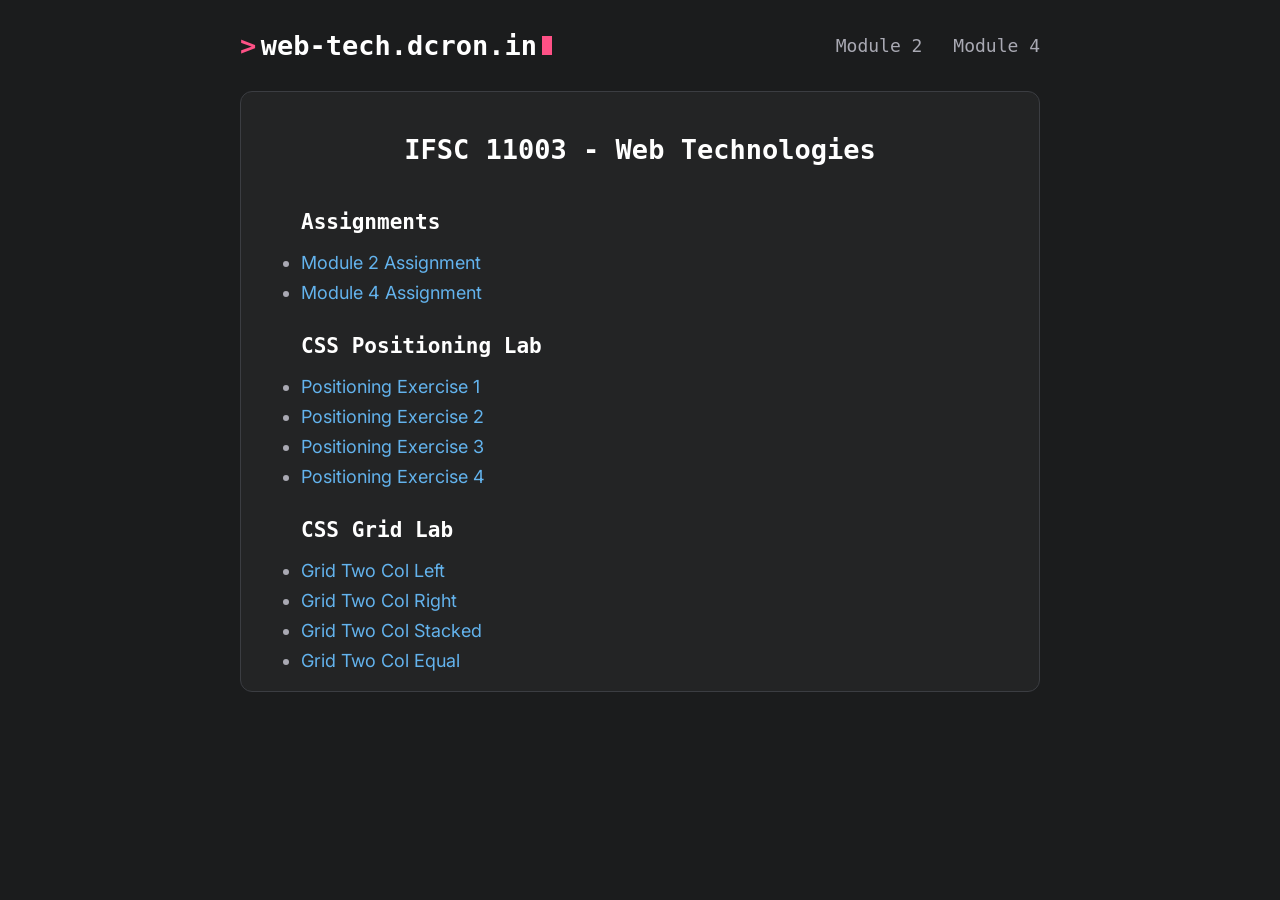
<file: index.html>
<!doctype html>
<html lang="en">
  <head>
    <meta charset="UTF-8" />
    <link rel="stylesheet" href="assets/css/style.css" />
    <meta name="viewport" content="width=device-width, initial-scale=1.0" />
    <meta name="description" content="IFSC 11003 Web Technologies Coursework" />
    <meta name="author" content="Daniel Cronin" />
    <script src="assets/js/script.js"></script>
    <title>IFSC 11003 - Web Technologies</title>
    <link
      rel="stylesheet"
      href="https://cdnjs.cloudflare.com/ajax/libs/font-awesome/6.4.0/css/all.min.css"
    />
    <link rel="preconnect" href="https://fonts.googleapis.com" />
    <link rel="preconnect" href="https://fonts.gstatic.com" crossorigin />
    <link
      href="https://fonts.googleapis.com/css2?family=Fira+Code:wght@400;600;700&family=Inter:wght@400;500;600;700&display=swap"
      rel="stylesheet"
    />
    <link rel="icon" type="image/svg+xml" href="https://dcron.in/favicon.svg" />
    <link rel="icon" type="image/png" sizes="96x96" href="https://dcron.in/favicon-96x96.png" />
    <link rel="apple-touch-icon" sizes="180x180" href="https://dcron.in/apple-touch-icon.png" />
  </head>

  <body>
    <div class="container">
      <header class="navbar">
        <section class="inner-nav">
          <a href="./" class="breadcrumbs">
            <section class="home-link">
              <span id="terminal-icon">&gt;</span>
              <span id="site-name">web-tech.dcron.in</span>
              <span id="cursor-icon"></span>
            </section>
          </a>
        </section>
        <section class="menu">
          <span>
            <a href="m2-assignment/index.html">Module 2</a>
            <a href="css-demo/index.html">Module 4</a>
          </span>
        </section>
      </header>
    </div>

    <section id="main-content" class="container">
      <header>
        <h1>IFSC 11003 - Web Technologies</h1>
      </header>

      <nav>
        <ul class="link-list">
          <h3>Assignments</h3>
          <li>
            <a href="m2-assignment/index.html">Module 2 Assignment</a>
          </li>
          <li>
            <a href="css-demo/index.html">Module 4 Assignment</a>
          </li>
          <h3>CSS Positioning Lab</h3>
          <li>
            <a href="positioning-lab/float1.html">Positioning Exercise 1</a>
          </li>
          <li>
            <a href="positioning-lab/float2.html">Positioning Exercise 2</a>
          </li>
          <li>
            <a href="positioning-lab/absolute1.html">Positioning Exercise 3</a>
          </li>
          <li>
            <a href="positioning-lab/absolute2.html">Positioning Exercise 4</a>
          </li>
          <h3>CSS Grid Lab</h3>
          <li>
            <a href="css-grid-lab/grid-two-col-left.html">Grid Two Col Left</a>
          </li>
          <li>
            <a href="css-grid-lab/grid-two-col-right.html"
              >Grid Two Col Right</a
            >
          </li>
          <li>
            <a href="css-grid-lab/grid-two-col-stacked.html"
              >Grid Two Col Stacked</a
            >
          </li>
          <li>
            <a href="css-grid-lab/grid-two-col-equal.html"
              >Grid Two Col Equal</a
            >
          </li>
        </ul>
      </nav>
    </section>
  </body>
</html>
</file>
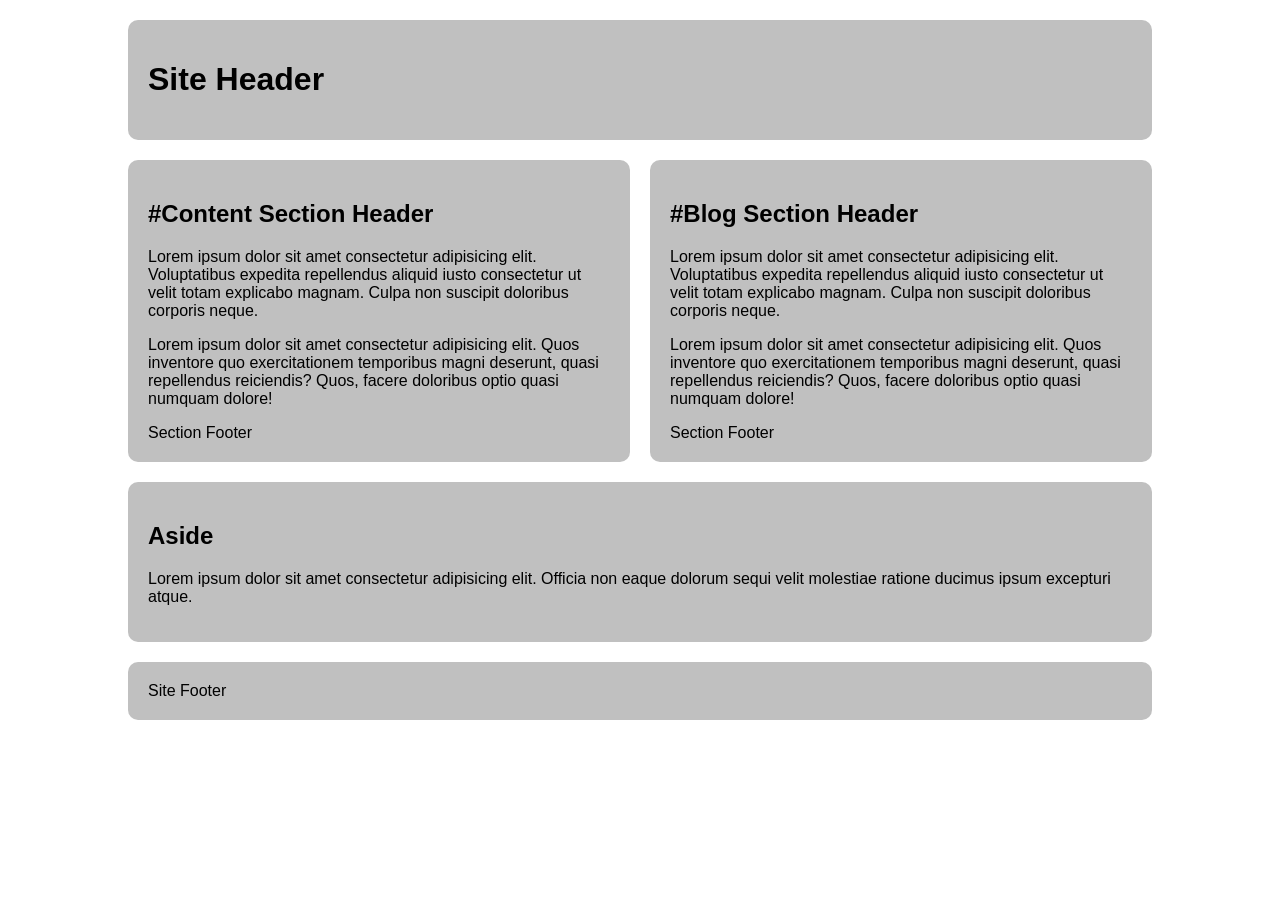
<file: css-grid-lab/grid-two-col-equal.html>
<!DOCTYPE html>
<html lang="en">

<head>
    <meta charset="UTF-8">
    <meta name="viewport" content="width=device-width, initial-scale=1.0">
    <title>CSS Grid Demo</title>
    <style>
        /*  ---------------Box Sizing-----------------  */
        html {
            box-sizing: border-box;
        }

        *,
        *:before,
        *:after {
            box-sizing: inherit;
        }

        /* Starter */
        main>* {
            font-family: Avenir, Montserrat, Corbel, "URW Gothic", source-sans-pro,
                sans-serif;
            font-weight: normal;
            background-color: #c0c0c0;
            border-radius: 10px;
            padding: 20px;
        }

        main {
            grid-template-columns: 1fr 1fr;
            display: grid;
            gap: 20px;
            max-width: 80vw;
            margin: 20px auto;
        }

        .primary {
            grid-column: 1 / 3;
        }

        aside {
            grid-column: 1 / 3;
        }
    </style>

</head>

<body>
    <main>
        <header class="primary">
            <h1>Site Header</h1>
        </header>
        <section id="content">
            <header>
                <h2>#Content Section Header</h2>
            </header>
            <p>Lorem ipsum dolor sit amet consectetur adipisicing elit. Voluptatibus expedita repellendus aliquid iusto
                consectetur ut velit totam explicabo magnam. Culpa non suscipit doloribus corporis neque.</p>
            <p>
                Lorem ipsum dolor sit amet consectetur adipisicing elit. Quos inventore quo exercitationem temporibus
                magni deserunt, quasi repellendus reiciendis? Quos, facere doloribus optio quasi numquam dolore!</p>
            <footer>Section Footer</footer>
        </section>
        <section id="blog">
            <header>
                <h2>#Blog Section Header</h2>
            </header>
            <p>Lorem ipsum dolor sit amet consectetur adipisicing elit. Voluptatibus expedita repellendus aliquid iusto
                consectetur ut velit totam explicabo magnam. Culpa non suscipit doloribus corporis neque.</p>
            <p>
                Lorem ipsum dolor sit amet consectetur adipisicing elit. Quos inventore quo exercitationem temporibus
                magni deserunt, quasi repellendus reiciendis? Quos, facere doloribus optio quasi numquam dolore!</p>
            <footer>Section Footer</footer>
        </section>
        <aside>
            <h2>Aside</h2>
            <p>Lorem ipsum dolor sit amet consectetur adipisicing elit. Officia non eaque dolorum sequi velit molestiae
                ratione ducimus ipsum excepturi atque.</p>
        </aside>
        <footer class="primary">Site Footer</footer>
    </main>
</body>

</html>
</file>
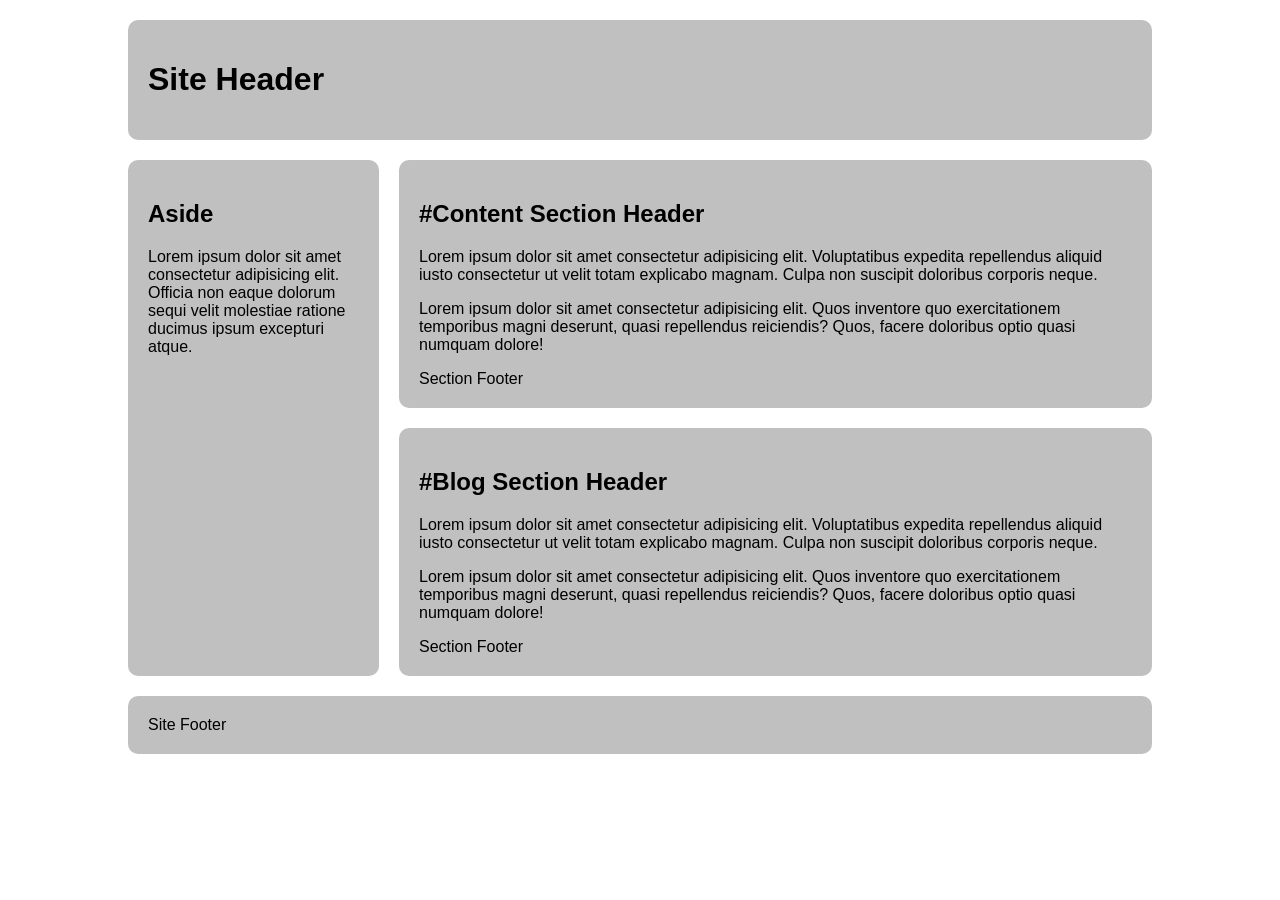
<file: css-grid-lab/grid-two-col-left.html>
<!DOCTYPE html>
<html lang="en">

<head>
    <meta charset="UTF-8">
    <meta name="viewport" content="width=device-width, initial-scale=1.0">
    <title>CSS Grid Demo</title>
    <style>
        /*  ---------------Box Sizing-----------------  */
        html {
            box-sizing: border-box;
        }

        *,
        *:before,
        *:after {
            box-sizing: inherit;
        }

        /* Starter */
        main>* {
            font-family: Avenir, Montserrat, Corbel, "URW Gothic", source-sans-pro,
                sans-serif;
            font-weight: normal;
            background-color: #c0c0c0;
            border-radius: 10px;
            padding: 20px;
        }

        main {
            display: grid;
            grid-template-columns: 1fr 3fr;
            gap: 20px;
            max-width: 80vw;
            margin: 20px auto;
        }

        .primary {
            grid-column: 1 / 3;
        }

        aside {
            grid-column: 1;
            grid-row: 2 / 4;
        }

        footer.primary {
            grid-column: 1 / 3;
        }
    </style>

</head>

<body>
    <main>
        <header class="primary">
            <h1>Site Header</h1>
        </header>
        <section id="content">
            <header>
                <h2>#Content Section Header</h2>
            </header>
            <p>Lorem ipsum dolor sit amet consectetur adipisicing elit. Voluptatibus expedita repellendus aliquid iusto
                consectetur ut velit totam explicabo magnam. Culpa non suscipit doloribus corporis neque.</p>
            <p>
                Lorem ipsum dolor sit amet consectetur adipisicing elit. Quos inventore quo exercitationem temporibus
                magni deserunt, quasi repellendus reiciendis? Quos, facere doloribus optio quasi numquam dolore!</p>
            <footer>Section Footer</footer>
        </section>
        <section id="blog">
            <header>
                <h2>#Blog Section Header</h2>
            </header>
            <p>Lorem ipsum dolor sit amet consectetur adipisicing elit. Voluptatibus expedita repellendus aliquid iusto
                consectetur ut velit totam explicabo magnam. Culpa non suscipit doloribus corporis neque.</p>
            <p>
                Lorem ipsum dolor sit amet consectetur adipisicing elit. Quos inventore quo exercitationem temporibus
                magni deserunt, quasi repellendus reiciendis? Quos, facere doloribus optio quasi numquam dolore!</p>
            <footer>Section Footer</footer>
        </section>
        <aside>
            <h2>Aside</h2>
            <p>Lorem ipsum dolor sit amet consectetur adipisicing elit. Officia non eaque dolorum sequi velit molestiae
                ratione ducimus ipsum excepturi atque.</p>
        </aside>
        <footer class="primary">Site Footer</footer>
    </main>
</body>

</html>
</file>
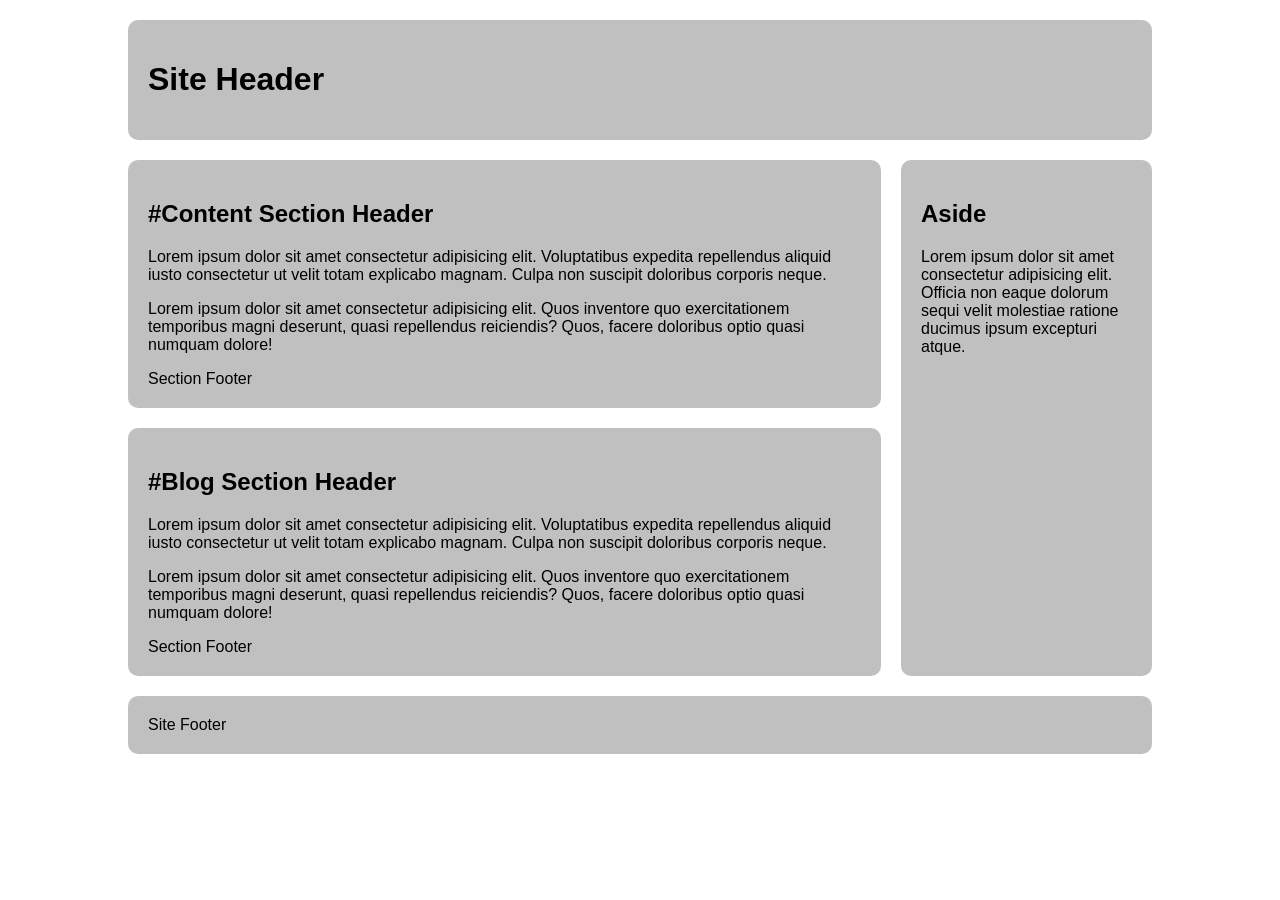
<file: css-grid-lab/grid-two-col-right.html>
<!DOCTYPE html>
<html lang="en">

<head>
    <meta charset="UTF-8">
    <meta name="viewport" content="width=device-width, initial-scale=1.0">
    <title>CSS Grid Demo</title>
    <style>
        /*  ---------------Box Sizing-----------------  */
        html {
            box-sizing: border-box;
        }

        *,
        *:before,
        *:after {
            box-sizing: inherit;
        }

        /* Starter */
        main>* {
            font-family: Avenir, Montserrat, Corbel, "URW Gothic", source-sans-pro,
                sans-serif;
            font-weight: normal;
            background-color: #c0c0c0;
            border-radius: 10px;
            padding: 20px;
        }

        main {
            display: grid;
            grid-template-columns: 3fr 1fr;
            gap: 20px;
            max-width: 80vw;
            margin: 20px auto;
        }

        .primary {
            grid-column: 1 / 3;
        }

        aside {
            grid-column: 2 / 3;
            grid-row: 2 / 4;
        }

        footer.primary {
            grid-column: 1 / 3;
        }
    </style>

</head>

<body>
    <main>
        <header class="primary">
            <h1>Site Header</h1>
        </header>
        <section id="content">
            <header>
                <h2>#Content Section Header</h2>
            </header>
            <p>Lorem ipsum dolor sit amet consectetur adipisicing elit. Voluptatibus expedita repellendus aliquid iusto
                consectetur ut velit totam explicabo magnam. Culpa non suscipit doloribus corporis neque.</p>
            <p>
                Lorem ipsum dolor sit amet consectetur adipisicing elit. Quos inventore quo exercitationem temporibus
                magni deserunt, quasi repellendus reiciendis? Quos, facere doloribus optio quasi numquam dolore!</p>
            <footer>Section Footer</footer>
        </section>
        <section id="blog">
            <header>
                <h2>#Blog Section Header</h2>
            </header>
            <p>Lorem ipsum dolor sit amet consectetur adipisicing elit. Voluptatibus expedita repellendus aliquid iusto
                consectetur ut velit totam explicabo magnam. Culpa non suscipit doloribus corporis neque.</p>
            <p>
                Lorem ipsum dolor sit amet consectetur adipisicing elit. Quos inventore quo exercitationem temporibus
                magni deserunt, quasi repellendus reiciendis? Quos, facere doloribus optio quasi numquam dolore!</p>
            <footer>Section Footer</footer>
        </section>
        <aside>
            <h2>Aside</h2>
            <p>Lorem ipsum dolor sit amet consectetur adipisicing elit. Officia non eaque dolorum sequi velit molestiae
                ratione ducimus ipsum excepturi atque.</p>
        </aside>
        <footer class="primary">Site Footer</footer>
    </main>
</body>

</html>
</file>
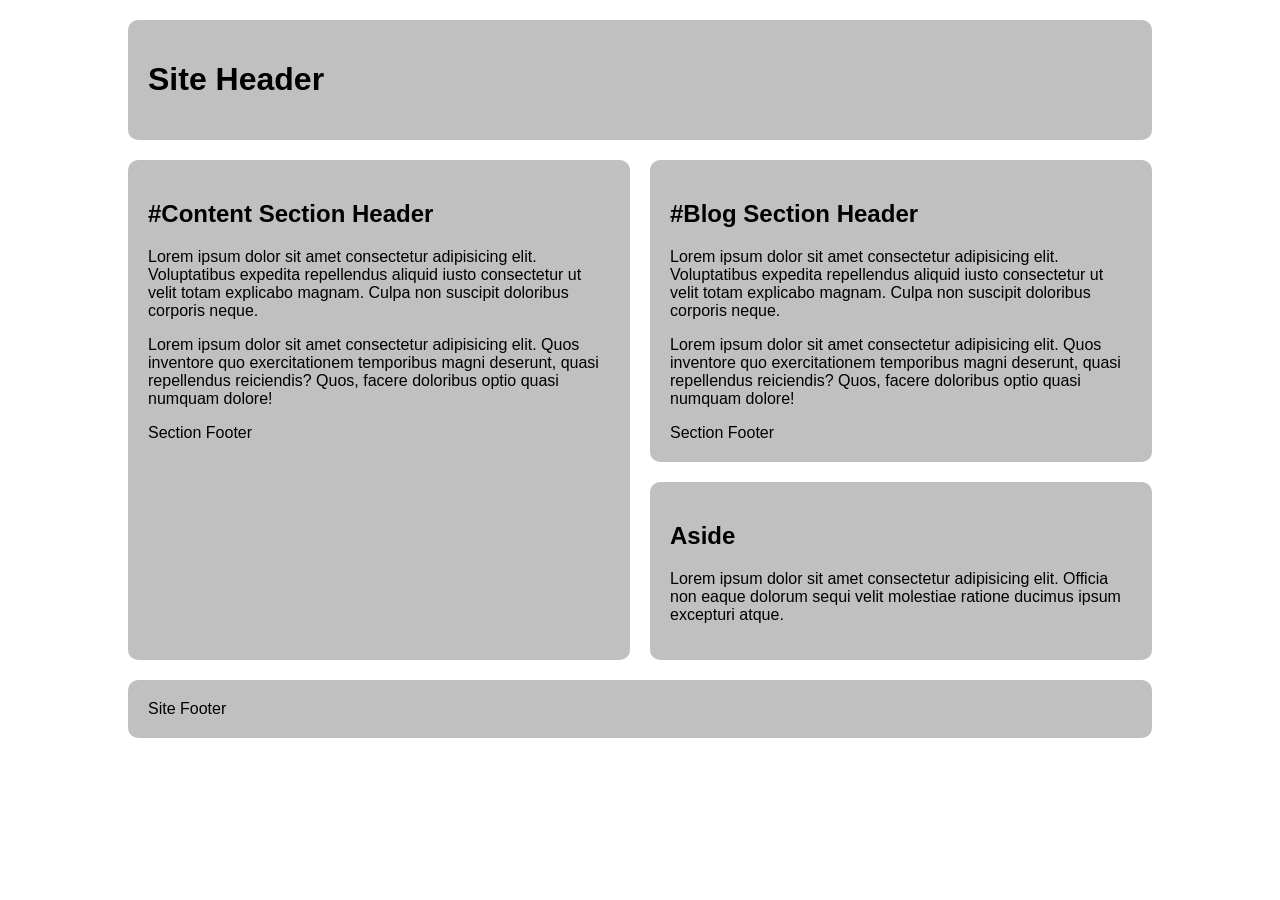
<file: css-grid-lab/grid-two-col-stacked.html>
<!DOCTYPE html>
<html lang="en">

<head>
    <meta charset="UTF-8">
    <meta name="viewport" content="width=device-width, initial-scale=1.0">
    <title>CSS Grid Demo</title>
    <style>
        /*  ---------------Box Sizing-----------------  */
        html {
            box-sizing: border-box;
        }

        *,
        *:before,
        *:after {
            box-sizing: inherit;
        }

        /* Starter */
        main>* {
            font-family: Avenir, Montserrat, Corbel, "URW Gothic", source-sans-pro,
                sans-serif;
            font-weight: normal;
            background-color: #c0c0c0;
            border-radius: 10px;
            padding: 20px;
        }

        main {
            display: grid;
            grid-template-columns: 1fr 1fr;
            gap: 20px;
            max-width: 80vw;
            margin: 20px auto;
        }

        .primary {
            grid-column: 1 / 3;
        }

        #content {
            grid-row: 2 / 4;
        }
    </style>

</head>

<body>
    <main>
        <header class="primary">
            <h1>Site Header</h1>
        </header>
        <section id="content">
            <header>
                <h2>#Content Section Header</h2>
            </header>
            <p>Lorem ipsum dolor sit amet consectetur adipisicing elit. Voluptatibus expedita repellendus aliquid iusto
                consectetur ut velit totam explicabo magnam. Culpa non suscipit doloribus corporis neque.</p>
            <p>
                Lorem ipsum dolor sit amet consectetur adipisicing elit. Quos inventore quo exercitationem temporibus
                magni deserunt, quasi repellendus reiciendis? Quos, facere doloribus optio quasi numquam dolore!</p>
            <footer>Section Footer</footer>
        </section>
        <section id="blog">
            <header>
                <h2>#Blog Section Header</h2>
            </header>
            <p>Lorem ipsum dolor sit amet consectetur adipisicing elit. Voluptatibus expedita repellendus aliquid iusto
                consectetur ut velit totam explicabo magnam. Culpa non suscipit doloribus corporis neque.</p>
            <p>
                Lorem ipsum dolor sit amet consectetur adipisicing elit. Quos inventore quo exercitationem temporibus
                magni deserunt, quasi repellendus reiciendis? Quos, facere doloribus optio quasi numquam dolore!</p>
            <footer>Section Footer</footer>
        </section>
        <aside>
            <h2>Aside</h2>
            <p>Lorem ipsum dolor sit amet consectetur adipisicing elit. Officia non eaque dolorum sequi velit molestiae
                ratione ducimus ipsum excepturi atque.</p>
        </aside>
        <footer class="primary">Site Footer</footer>
    </main>
</body>

</html>
</file>
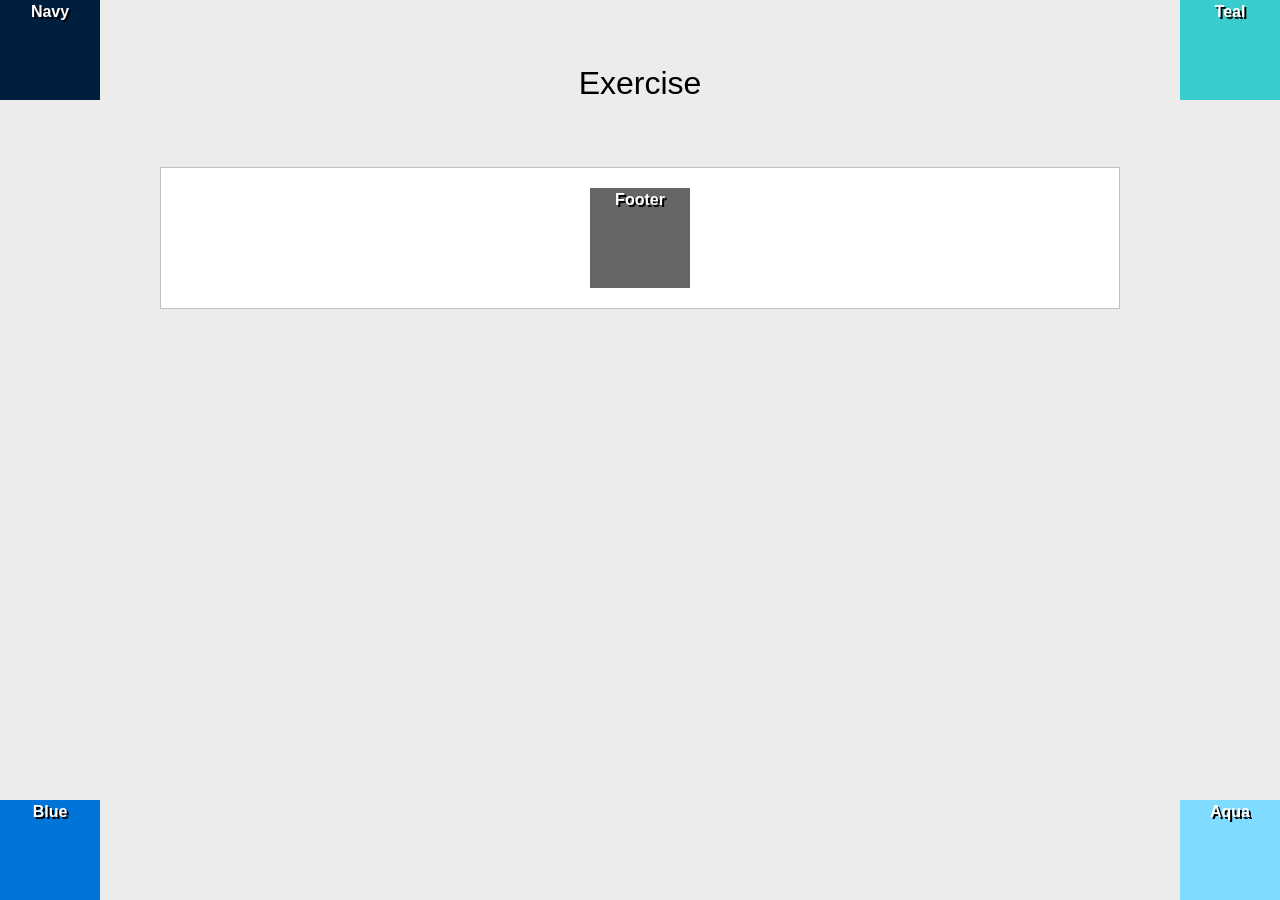
<file: positioning-lab/absolute1.html>
<!doctype html>
<html lang="en">
  <head>
    <meta charset="UTF-8" />
    <meta http-equiv="X-UA-Compatible" content="IE=edge" />
    <meta name="viewport" content="width=device-width, initial-scale=1.0" />
    <title>Positioning Lab</title>
    <style type="text/css">
      /* ---------------Box Sizing----------------- */
      html {
        box-sizing: border-box;
      }
      *,
      *:before,
      *:after {
        box-sizing: inherit;
      }
      body {
        background-color: #ececec;
        font-weight: bold;
        font-family: Tahoma, Geneva, sans-serif;
        color: #fff;
        text-align: center;
        line-height: 24px;
      }
      #wrapper {
        background-color: #fff;
        border: 1px solid #c0c0c0;
        width: 75vw;
        margin-right: auto;
        margin-left: auto;
        text-shadow: 2px 2px #000;
      }
      #wrapper > div {
        height: 100px;
        width: 100px;
        position: absolute;
      }
      #navy {
        top: 0;
        left: 0;
        background-color: #001f3f;
      }
      #teal {
        top: 0;
        right: 0;
        background-color: #39cccc;
      }
      #blue {
        bottom: 0;
        left: 0;
        background-color: #0074d9;
      }
      #aqua {
        bottom: 0;
        right: 0;
        background-color: #7fdbff;
      }
      #wrapper > #footer {
        position: static;
        margin: 20px auto;
        background-color: #666;
      }
      h1 {
        color: #000;
        font-weight: normal;
        padding: 50px;
      }
    </style>
  </head>
  <body>
    <h1>Exercise</h1>
    <section id="wrapper">
      <div id="navy">Navy</div>
      <div id="teal">Teal</div>
      <div id="blue">Blue</div>
      <div id="aqua">Aqua</div>
      <div id="footer">Footer</div>
    </section>
  </body>
</html>
</file>
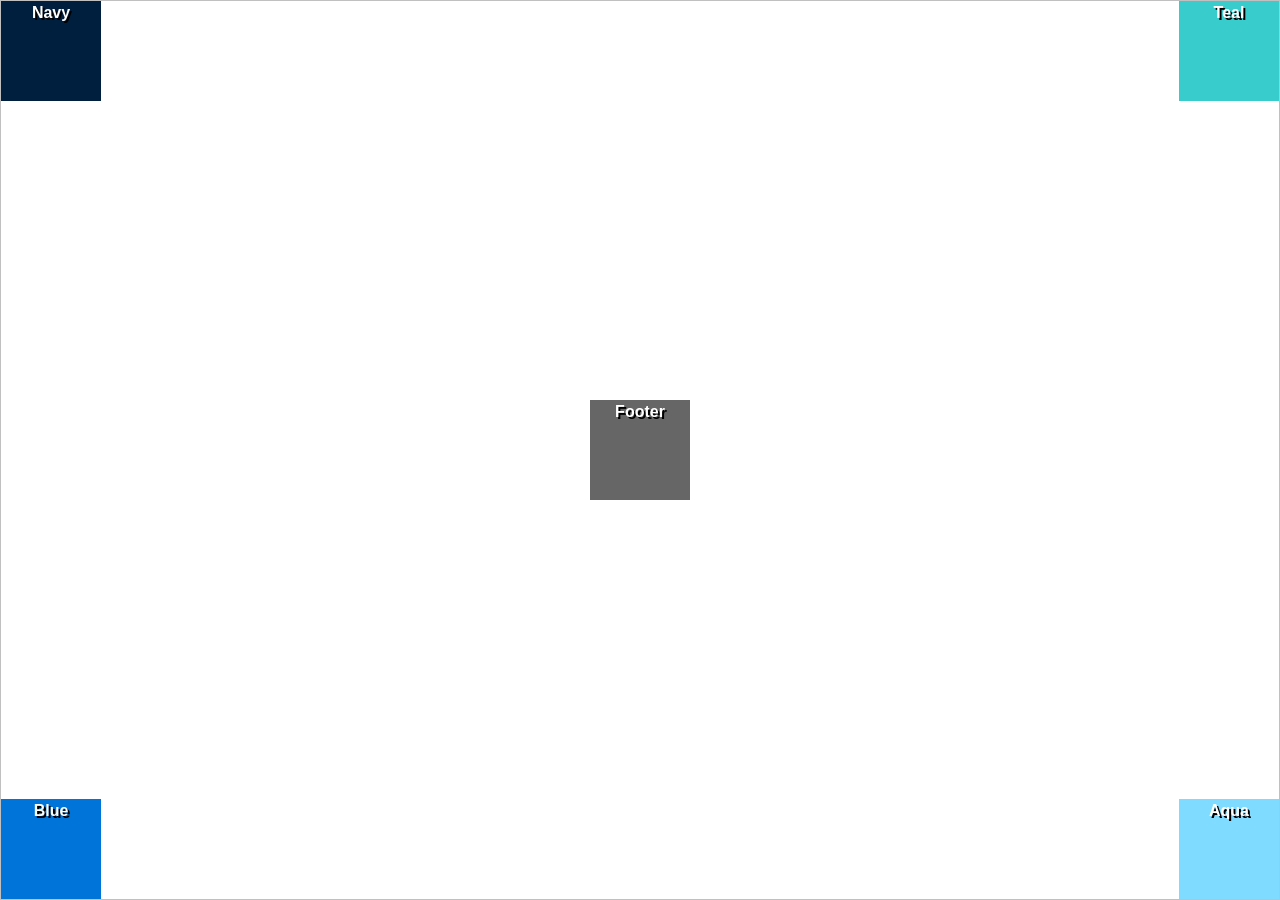
<file: positioning-lab/absolute2.html>
<!doctype html>
<html lang="en">
  <head>
    <meta charset="UTF-8" />
    <meta http-equiv="X-UA-Compatible" content="IE=edge" />
    <meta name="viewport" content="width=device-width, initial-scale=1.0" />
    <title>Positioning Lab</title>
    <style type="text/css">
      /* ---------------Box Sizing----------------- */
      html {
        box-sizing: border-box;
      }
      *,
      *:before,
      *:after {
        box-sizing: inherit;
      }
      body {
        background-color: #ececec;
        font-weight: bold;
        font-family: Tahoma, Geneva, sans-serif;
        color: #fff;
        text-align: center;
        line-height: 24px;
      }
      #wrapper {
        position: absolute;
        background-color: #fff;
        border: 1px solid #c0c0c0;
        top: 0;
        left: 0;
        width: 100vw;
        height: 100vh;
        text-shadow: 2px 2px #000;
      }
      #wrapper > div {
        height: 100px;
        width: 100px;
        position: absolute;
      }
      #navy {
        top: 0;
        left: 0;
        background-color: #001f3f;
      }
      #teal {
        top: 0;
        right: 0;
        background-color: #39cccc;
      }
      #blue {
        bottom: 0;
        left: 0;
        background-color: #0074d9;
      }
      #aqua {
        bottom: 0;
        right: 0;
        background-color: #7fdbff;
      }
      #footer > div {
        position: static;
      }
      #wrapper > #footer {
        position: absolute;
        inset: 0;
        margin: auto;
        background-color: #666;
      }
      h1 {
        color: #000;
        font-weight: normal;
        padding: 50px;
      }
    </style>
  </head>
  <body>
    <h1>Exercise</h1>
    <section id="wrapper">
      <div id="navy">Navy</div>
      <div id="teal">Teal</div>
      <div id="blue">Blue</div>
      <div id="aqua">Aqua</div>
      <div id="footer">Footer</div>
    </section>
  </body>
</html>
</file>
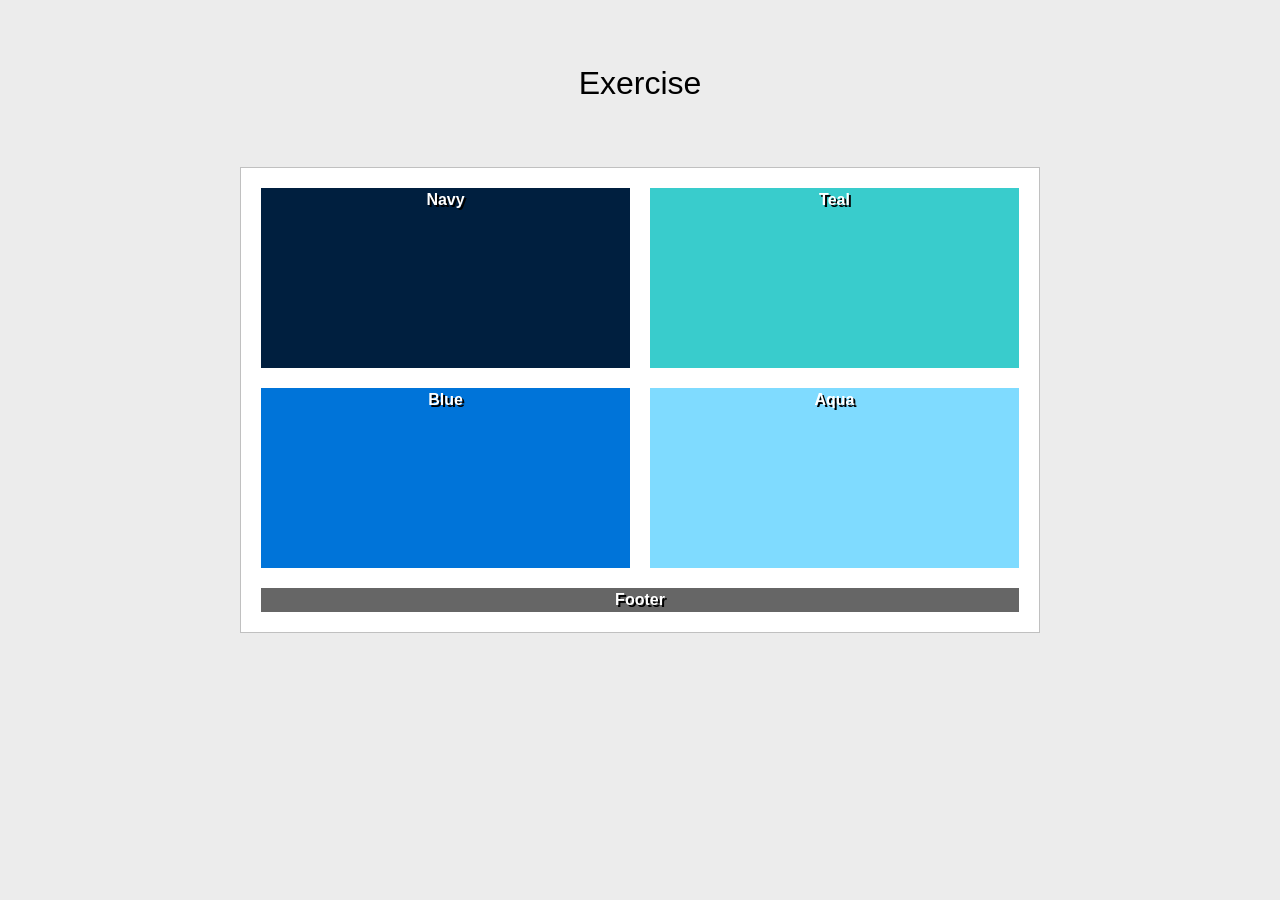
<file: positioning-lab/float1.html>
<!doctype html>
<html lang="en">
  <head>
    <meta charset="UTF-8" />
    <meta http-equiv="X-UA-Compatible" content="IE=edge" />
    <meta name="viewport" content="width=device-width, initial-scale=1.0" />
    <title>Positioning Lab</title>
    <style type="text/css">
      /* ---------------Box Sizing----------------- */
      html {
        box-sizing: border-box;
      }
      *,
      *:before,
      *:after {
        box-sizing: inherit;
      }
      body {
        background-color: #ececec;
        font-weight: bold;
        font-family: Tahoma, Geneva, sans-serif;
        color: #fff;
        text-align: center;
        line-height: 24px;
      }
      #wrapper {
        background-color: #fff;
        border: 1px solid #c0c0c0;
        width: 800px;
        margin-right: auto;
        margin-left: auto;
        text-shadow: 2px 2px #000;
      }
      #navy,
      #teal,
      #blue,
      #aqua {
        width: 369px;
        height: 180px;
        float: left;
        margin-top: 20px;
        margin-left: 20px;
        background-color: #001f3f;
      }
      #navy {
        background-color: #001f3f;
      }
      #teal {
        background-color: #39cccc;
      }
      #blue {
        margin-bottom: 20px;
        background-color: #0074d9;
      }
      #aqua {
        margin-bottom: 20px;
        background-color: #7fdbff;
      }
      #footer {
        clear: both;
        margin: 20px;
        background-color: #666;
      }
      h1 {
        color: #000;
        font-weight: normal;
        padding: 50px;
      }
    </style>
  </head>
  <body>
    <h1>Exercise</h1>
    <section id="wrapper">
      <div id="navy">Navy</div>
      <div id="teal">Teal</div>
      <div id="blue">Blue</div>
      <div id="aqua">Aqua</div>
      <div id="footer">Footer</div>
    </section>
  </body>
</html>
</file>
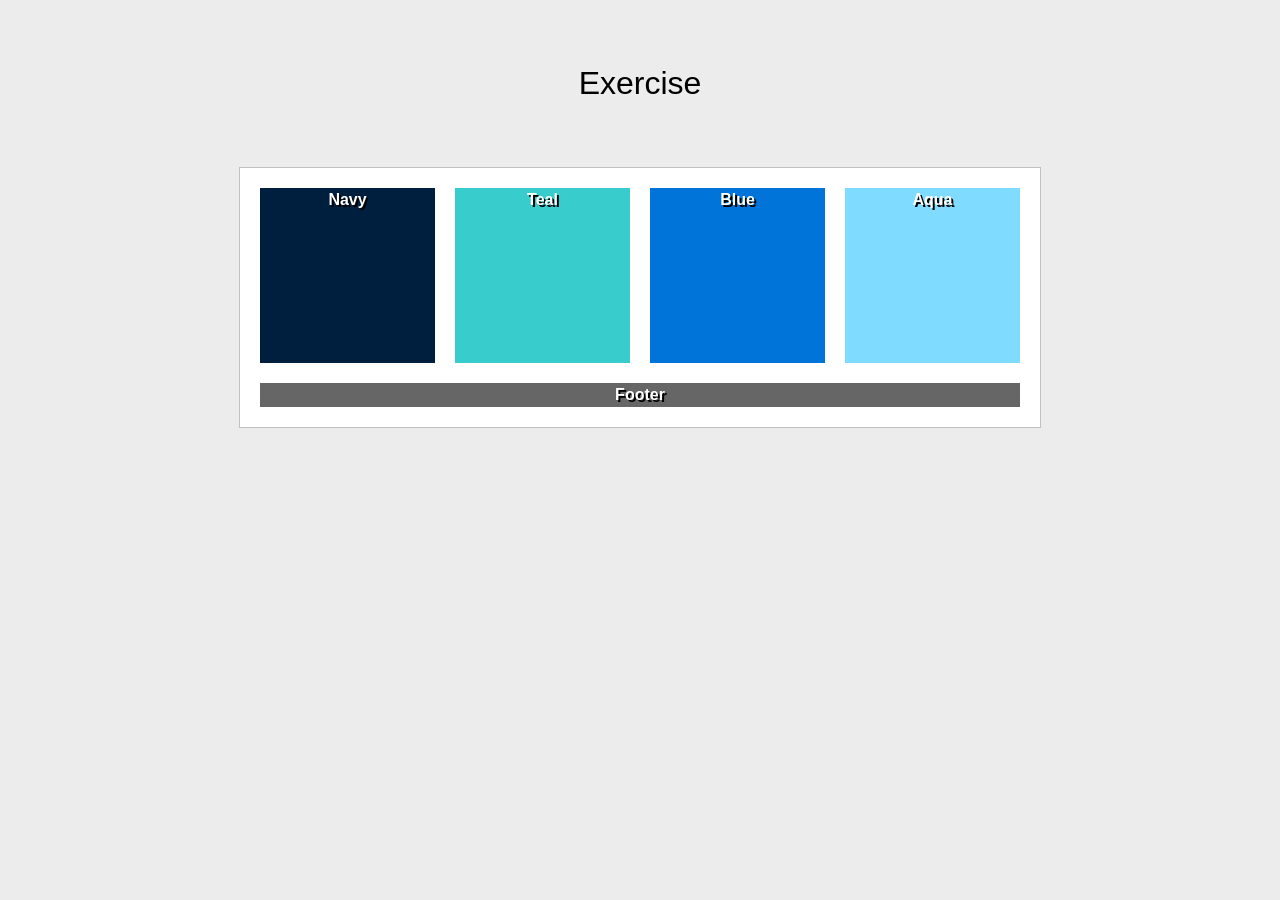
<file: positioning-lab/float2.html>
<!DOCTYPE html>
<html lang="en">

<head>
  <meta charset="UTF-8">
  <meta http-equiv="X-UA-Compatible" content="IE=edge">
  <meta name="viewport" content="width=device-width, initial-scale=1.0">
  <title>Positioning Lab</title>
  <style type="text/css">
    /* ---------------Box Sizing----------------- */
    html {
      box-sizing: content-box;
    }
    *,
    *:before,
    *:after {
      box-sizing: inherit;
    }
    body {
      background-color: #ECECEC;
      font-weight: bold;
      font-family: Tahoma, Geneva, sans-serif;
      color: #FFF;
      text-align: center;
      line-height: 24px;
    }
    #wrapper {
      background-color: #FFF;
      border: 1px solid #c0c0c0;
      width: 800px;
      margin-right: auto;
      margin-left: auto;
      text-shadow: 2px 2px #000;
    }
    #navy, #teal, #blue, #aqua {
      width: 175px;
      height: 175px;
      float: left;
      margin-top: 20px;
      margin-left: 20px;
      margin-bottom: 20px;
    }
    #navy {
      background-color: #001f3f;
    }
    #teal {
      background-color: #39CCCC;
    }
    #blue {
      background-color: #0074D9;
    }
    #aqua {
      background-color: #7FDBFF;
    }
    #footer {
      clear: both;
      background-color: #666;
      margin: 20px;
    }
    h1 {
      color: #000;
      font-weight: normal;
      padding: 50px;
    }
  </style>
</head>
<body>
  <h1>Exercise</h1>
  <section id="wrapper">
    <div id="navy">Navy</div>
    <div id="teal">Teal</div>
    <div id="blue">Blue</div>
    <div id="aqua">Aqua</div>
    <div id="footer">Footer</div>
  </section>
</body>

</html>
</file>
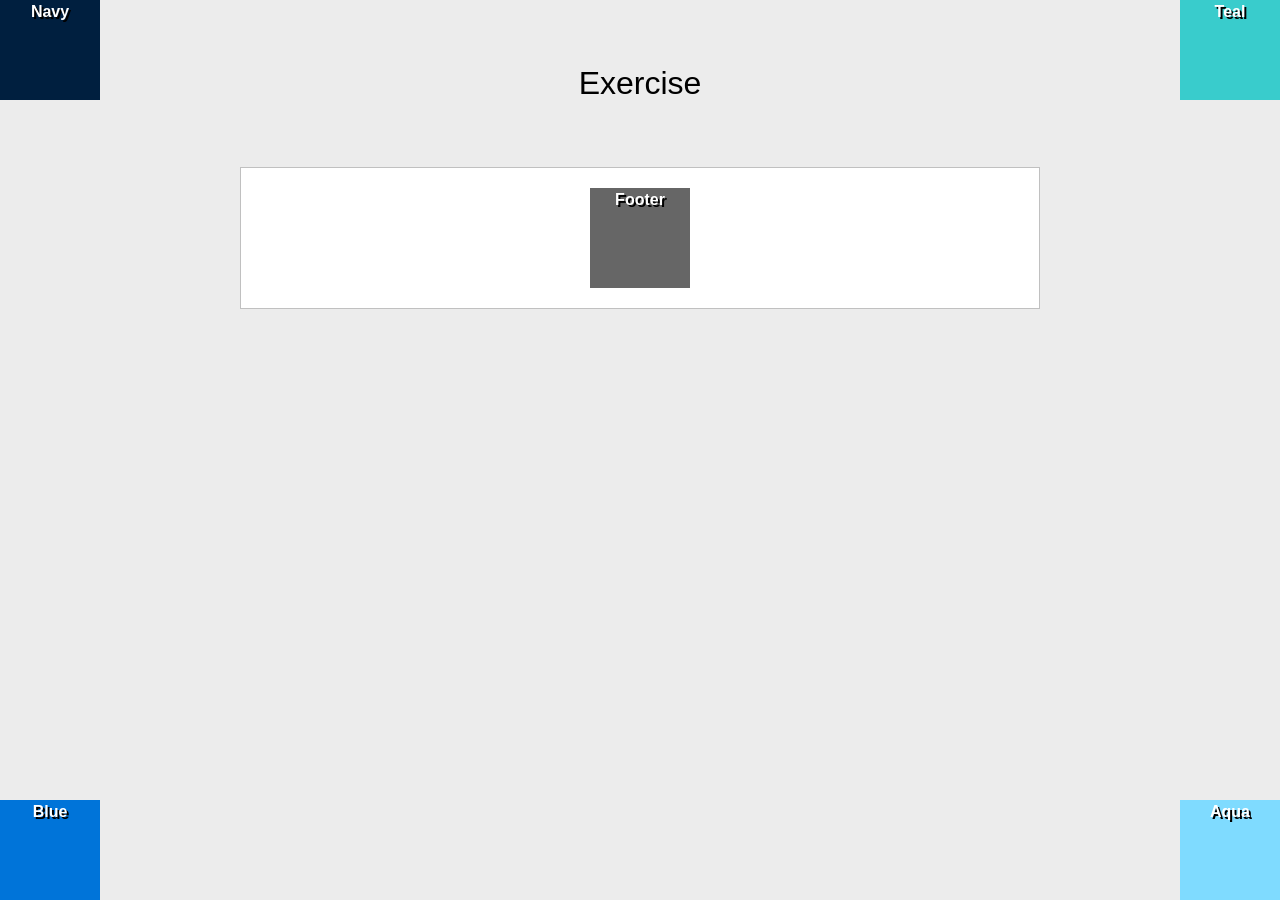
<file: positioning_ex/absolute1.html>
<!doctype html>
<html lang="en">
  <head>
    <meta charset="UTF-8" />
    <meta http-equiv="X-UA-Compatible" content="IE=edge" />
    <meta name="viewport" content="width=device-width, initial-scale=1.0" />
    <title>Positioning Lab</title>
    <style type="text/css">
      /* ---------------Box Sizing----------------- */
      html {
        box-sizing: border-box;
      }
      *,
      *:before,
      *:after {
        box-sizing: inherit;
      }
      body {
        background-color: #ececec;
        font-weight: bold;
        font-family: Tahoma, Geneva, sans-serif;
        color: #fff;
        text-align: center;
        line-height: 24px;
      }
      #wrapper {
        background-color: #fff;
        border: 1px solid #c0c0c0;
        width: 800px;
        margin-right: auto;
        margin-left: auto;
        text-shadow: 2px 2px #000;
      }
      #wrapper > div {
        height: 100px;
        width: 100px;
        position: absolute;
      }
      #navy {
        top: 0;
        left: 0;
        background-color: #001f3f;
      }
      #teal {
        top: 0;
        right: 0;
        background-color: #39cccc;
      }
      #blue {
        bottom: 0;
        left: 0;
        background-color: #0074d9;
      }
      #aqua {
        bottom: 0;
        right: 0;
        background-color: #7fdbff;
      }
      #wrapper > #footer {
        position: static;
        margin: 20px auto;
        background-color: #666;
      }
      h1 {
        color: #000;
        font-weight: normal;
        padding: 50px;
      }
    </style>
  </head>
  <body>
    <h1>Exercise</h1>
    <section id="wrapper">
      <div id="navy">Navy</div>
      <div id="teal">Teal</div>
      <div id="blue">Blue</div>
      <div id="aqua">Aqua</div>
      <div id="footer">Footer</div>
    </section>
  </body>
</html>
</file>
<file: assets/css/style.css>
/*
 * Based on the Hello Friend NG Hugo theme
 * https://github.com/rhazdon/hugo-theme-hello-friend-ng
 * Copyright (c) 2018 Track3, (c) 2019 panr, (c) 2019 Djordje Atlialp
 * MIT License: https://github.com/rhazdon/hugo-theme-hello-friend-ng/blob/master/LICENSE.md
 */

/*
  * Theme colours copied from my dcron.in landing page
  * (generated with Hugo + Hello Friend NG, later cleaned up with AI assistance).
  */

:root {
  --bg-color: #1b1c1d;
  --card-bg: #232425;
  --border-color: #3b3d42;
  --text-color: #a9a9b3;
  --text-light: #ffffff;
  --accent-color: #fe5186;
  --green-accent: #68d391;
  --blue-accent: #63b3ed;
  --font-mono: "Fira Code", monospace;
  --font-sans-mono: monospace;
  --font-sans: "Inter", -apple-system, BlinkMacSystemFont, sans-serif;
}

* {
  box-sizing: border-box;
  /* margin: 0; */
  /* padding: 2px; */
}

/* Skip link utility: hidden until focused */
.visually-hidden {
    border: 0;
    clip: rect(0, 0, 0, 0);
    height: 1px;
    margin: -1px;
    overflow: hidden;
    padding: 0;
    position: absolute;
    white-space: nowrap;
    width: 1px;
}

/* -------- Utility Styles --------*/
.container {
  width: 80vw;
  max-width: 800px;
  margin: 0 auto;
}

.navbar {
  display: flex;
  padding: 30px 0;
  color: var(--text-color);
  font-family: var(--font-sans-mono);
  justify-content: space-between;
}

.home-link {
  font-size: 1.5rem;
  gap: 0.25rem;
  display: flex;
  align-items: center;
}

#terminal-icon {
  color: var(--accent-color);
  font-weight: bold;
}

#site-name, #sub-folder {
  color: var(--text-light);
  font-weight: bold;
}

#sub-folder {
  color: var(--blue-accent);
}

#cursor-icon {
  display: inline-block;
  width: 10px;
  height: 1.1rem;
  background-color: var(--accent-color);
  animation: cursor-blink 1s infinite;
}

@keyframes cursor-blink {
    0%, 49% { opacity: 1; }
    50%, 100% { opacity: 0; }
}

.menu {
  color: var(--text-color);
  font-weight: 400;
  display: flex;
  flex-direction: row;
  gap: 20px;
  font-size: 1rem;
  align-items: center;
}

.menu span a {
  display: inline-block;
  margin-left: 20px;
  text-decoration: none;
  color: var(--text-color);
}

.menu span a:hover {
  color: var(--accent-color);
  text-decoration: underline dashed;
}

.breadcrumbs {
  display: flex;
  align-items: center;
  justify-content: space-between;
}

.breadcrumbs:hover {
  text-decoration: none;
}

figure {
  padding: 0;
  max-width: 100%;
  height: auto;
  display: block;
  margin: 0 auto;
}

nav.links ul {
  margin-left: 1rem;
  gap: 0.15rem;
}

footer.footer {
  text-align: center;
}

html {
  height: 100%;
  background-color: var(--bg-color);
  color: var(--text-color);
  font-family: var(--font-sans);
  font-size: 18px;
}

h1 {
  text-align: center;
}

body {
  display: flex;
  flex-direction: column;
  margin: 0 auto;
  padding: 0 1rem;
}

#main-content {
  padding: 20px;
  border: 1px solid var(--border-color);
  border-radius: 12px;
  background-color: var(--card-bg);
}

#blog {
  display: flex;
  flex-direction: row;
  justify-content: space-between;
  flex-wrap: wrap;
  gap: 20px;
}

#blog h2 {
  flex: 0 0 100%;
}

#blog article {
  flex: 1;
  font-size: 0.7rem;
  border: 2px solid var(--border-color);
  border-radius: 12px;
  background-color: var(--bg-color);
  padding: 10px;
}

img {
  max-width: 100%;
  height: auto;
}

.img-center-border {
  display: block;
  width: fit-content;
  margin: 20px auto;
  border: 2px solid var(--border-color);
  border-radius: 12px;
  background-color: var(--bg-color);
}
.img-center {
  display: block;
  border-radius: 11px;
  padding: 4px;
}

table {
  width: 100%;
  border-collapse: separate;
  padding: 10px 0;
}

tr:nth-child(even) {
  background-color: var(--bg-color);
}

th {
  border-radius: 12px;
  background-color: var(--border-color);
  color: var(--text-light);
  padding: 7.5px;
  border: 0;
}

td {
  /* border:1px solid #c0c0c0; */
  padding: 5px;
  text-align: center;
  border-radius: 12px;
}

td:hover {
  border: 2px solid var(--border-color);
  padding: 3px;
  background-color: var(--bg-color);
}

a {
  color: var(--blue-accent);
  text-decoration: none;
}

a:hover {
  text-decoration: underline dashed;
}

dt {
  font-weight: bold;
  font-size: 0.9rem;
  color: var(--accent-color);
  margin-top: 20px;
}

dl {
  margin-inline-start: 40px;
  margin-top: 20px;
  margin-bottom: 0;
}

dl dd {
  padding: 5px 0;
  margin-inline-start: 0;
  margin-bottom: 10px;
}

ul,
ol {
  margin-top: 1.25rem;
  margin-bottom: 0;
  display: flex;
  flex-direction: column;
  gap: 0.5rem;
  padding-inline-start: 40px;
}

ol {
  list-style-type: lower-roman;
}

h1,
h2,
h3,
h4 {
  color: var(--text-light);
  margin-bottom: 0.5rem;
  font-family: var(--font-sans-mono);
}

blockquote {
  border: 2px solid var(--blue-accent);
  padding: 10px 10px 10px 20px;
  margin: 40px 40px;
  border-radius: 12px 40px;
  background-color: var(--bg-color);
  color: var(--text-light);
}

cite {
  display: block;
  margin-top: 10px;
  text-align: right;
  font-size: 0.8rem;
}

pre {
  white-space: pre-wrap;
  background-color: #232426;
  color: #ffffff;
  padding: 20px 20px;
  border-radius: 20px;
  border: 1px solid #ffffff;
}

p {
  margin: 0.5rem auto;
}

@media (max-width: 800px) {
  body {
    margin: 0 0;
  }
  .navbar {
    flex-direction: column;
    gap: 15px;
  }
  .home-link {
    flex-wrap: wrap;
  }
  #site-name, #sub-folder {
    white-space: nowrap;
  }
  #blog article { flex: 1 1 100%; }
  .home-link {
    font-size: 1rem;
  }

}
</file>
